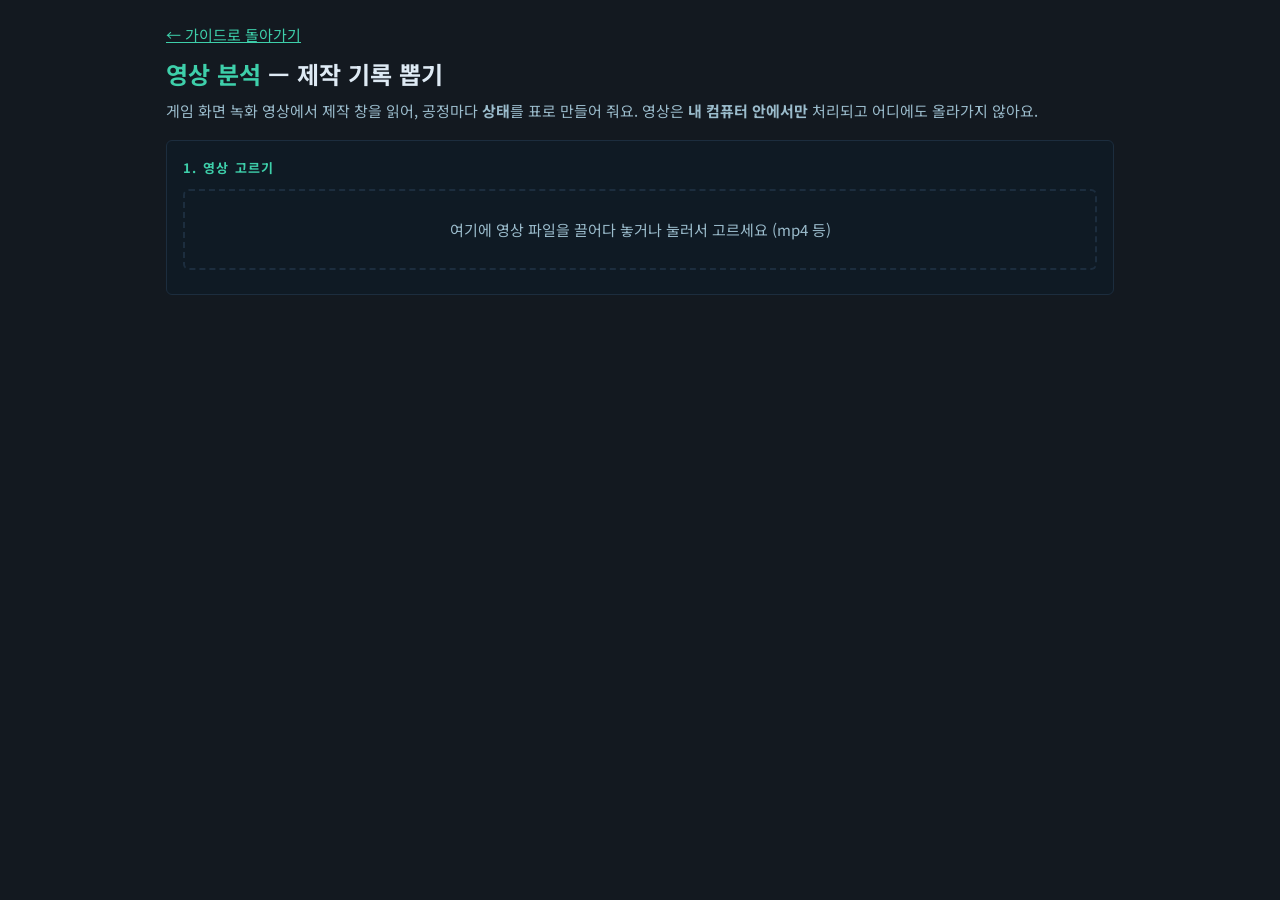
<file: video-log.html>
<!DOCTYPE html>
<html lang="ko">
<head>
<meta charset="UTF-8">
<meta name="viewport" content="width=device-width, initial-scale=1.0">
<title>영상 분석 · 파판14 고난도 제작</title>
<link href="https://fonts.googleapis.com/css2?family=Noto+Sans+KR:wght@400;500;700;900&display=swap" rel="stylesheet">
<style>
:root{--bg:#131920;--surface:#0f1a24;--surface2:#131e2a;--border:#1c2d3e;--accent:#3ecfaa;--text:#deeaf4;--text-dim:#9bbccc;--red:#e05060;}
*{box-sizing:border-box}
body{margin:0;background:var(--bg);color:var(--text);font-family:'Noto Sans KR',sans-serif;font-size:15px;line-height:1.7}
.wrap{max-width:980px;margin:0 auto;padding:22px 16px 80px}
a{color:var(--accent)}
h1{font-size:24px;margin:6px 0 4px}
h1 em{color:var(--accent);font-style:normal}
.sub{color:var(--text-dim);margin:0 0 16px}
.card{background:var(--surface);border:1px solid var(--border);border-radius:6px;padding:16px;margin:14px 0}
.card h2{font-size:13px;letter-spacing:.1em;color:var(--accent);margin:0 0 10px;font-weight:700}
.drop{border:2px dashed var(--border);border-radius:6px;padding:26px 12px;text-align:center;color:var(--text-dim);cursor:pointer}
.drop.on{border-color:var(--accent);color:var(--text)}
.row{display:flex;flex-wrap:wrap;gap:14px;align-items:center;margin:8px 0}
label{color:var(--text-dim);font-size:14px}
input[type=number],input[type=text]{background:var(--surface2);border:1px solid var(--border);color:var(--text);border-radius:3px;padding:5px 8px;font-family:inherit;font-size:14px;width:84px}
input[type=text]{width:170px}
select{background:var(--surface2);border:1px solid var(--border);color:var(--text);border-radius:3px;padding:5px 8px;font-family:inherit}
input[type=range]{width:180px;vertical-align:middle}
button{background:transparent;border:1px solid var(--accent);color:var(--accent);padding:7px 16px;border-radius:3px;font-family:inherit;font-size:14px;cursor:pointer}
button.main{background:var(--accent);color:#06241c;font-weight:700}
button:disabled{opacity:.4;cursor:default}
canvas#pv{max-width:100%;border:1px solid var(--border);border-radius:4px;background:#000}
.bar{height:8px;background:var(--surface2);border-radius:4px;overflow:hidden;margin:8px 0}
.bar i{display:block;height:100%;width:0;background:var(--accent)}
table{border-collapse:collapse;width:100%;font-size:14px}
th,td{border-bottom:1px solid var(--border);padding:5px 8px;text-align:left}
th{color:var(--text-dim);font-weight:500}
.note{color:var(--text-dim);font-size:13.5px}
.chips{display:flex;flex-wrap:wrap;gap:3px;margin-top:6px}
.sk{margin-top:6px;width:100%}.sk td,.sk th{padding:2px 8px;text-align:left;font-size:13px}.alt{color:var(--text-dim);font-size:12px}.chip{padding:1px 7px;border-radius:3px;font-size:12.5px;background:var(--surface2);border:1px solid var(--border)}
.c-normal{color:#cfd8e0}.c-good{color:#ff7d90}.c-excellent{color:#7fe3d0}.c-centered{color:#e3e07a}.c-sturdy{color:#5ec8ff}
.c-pliant{color:#6bdc7e}.c-malleable{color:#7a97ff}.c-primed{color:#b27aff}.c-robust{color:#8fd0ff}.c-goodOmen{color:#ffd277}.c-poor{color:#999}.c-unk{color:var(--red)}
details{margin-top:8px}
summary{cursor:pointer;color:var(--text-dim)}
</style>
</head>
<body>
<div class="wrap">
  <a href="index.html">← 가이드로 돌아가기</a>
  <h1><em>영상 분석</em> — 제작 기록 뽑기</h1>
  <p class="sub">게임 화면 녹화 영상에서 제작 창을 읽어, 공정마다 <b>상태</b>를 표로 만들어 줘요. 영상은 <b>내 컴퓨터 안에서만</b> 처리되고 어디에도 올라가지 않아요.</p>

  <div class="card">
    <h2>1. 영상 고르기</h2>
    <div class="drop" id="drop">여기에 영상 파일을 끌어다 놓거나 눌러서 고르세요 (mp4 등)</div>
    <input type="file" id="file" accept="video/*" hidden>
    <div class="note" id="info" style="margin-top:8px"></div>
  </div>

  <div class="card" id="pvCard" hidden>
    <h2>2. 제작 창 위치 확인</h2>
    <div class="note">초록 상자가 <b>공정 번호</b>와 <b>상태 아이콘</b> 위에 오도록 맞춰 주세요. 제작 창이 보이는 장면으로 슬라이더를 움직여 확인하세요.</div>
    <div class="row"><button id="find" class="main">창 자동 찾기</button><span class="note" id="findMsg"></span></div>
    <div class="row"><label>미리보기 위치 <input type="range" id="seek" min="0" max="1000" value="0"></label><span id="seekT" class="note"></span></div>
    <canvas id="pv"></canvas>
    <div class="row">
      <label>가로 이동 <input type="range" id="ox" min="-60" max="60" value="0"></label>
      <label>세로 이동 <input type="range" id="oy" min="-60" max="60" value="0"></label>
      <label>크기 <input type="range" id="os" min="70" max="140" value="100"></label>
      <button id="reset">처음 위치로</button>
    </div>
    <div class="note" id="pvRead"></div>
    <div class="row">
      <label>이 장면의 상태는
        <select id="learnSel"><option value="goodOmen">길조</option><option value="poor">저품질</option><option value="excellent">최고품질</option><option value="good">고품질</option><option value="normal">보통</option><option value="centered">안정</option><option value="sturdy">견고</option><option value="pliant">고효율</option><option value="malleable">빠른 진행</option><option value="primed">장기 지속</option><option value="robust">완강</option></select></label>
      <button id="learn">이 아이콘 기억시키기</button><button id="unlearn">기억한 것 지우기</button><span class="note" id="learnN"></span>
    </div>
    <div class="note">상태를 잘못 읽거나 "모르는 아이콘"으로 나오면, 그 상태가 떠 있는 장면에서 위 버튼을 눌러 알려 주세요. 이 브라우저에 저장돼서 다음에도 써요.</div>
  </div>

  <div class="card" id="runCard" hidden>
    <h2>3. 분석하기</h2>
    <div class="row">
      <label>읽는 간격 <input type="number" id="iv" value="0.5" min="0.5" max="5" step="0.5">초</label>
      <label>재생 배속 <input type="number" id="rate" value="4" min="1" max="16" step="1">배</label>
      <label>시작 <input type="number" id="t0" value="0" min="0">초</label>
      <label>끝 <input type="number" id="t1" value="0" min="0">초 (0=끝까지)</label>
    </div>
    <div class="note">배속이 높을수록 빨리 끝나지만 컴퓨터가 못 따라가면 느려져요. 6시간짜리는 8~16배로 두고 켜 놓으면 돼요. 분석 중에는 이 탭을 닫지 말고, 다른 창으로 가려 있어도 괜찮아요.</div>
    <div class="row"><button class="main" id="go">분석 시작</button><button id="stop" disabled>멈추기 (지금까지 결과 보기)</button><span id="prog" class="note"></span></div>
    <div class="bar"><i id="pbar"></i></div>
  </div>

  <div class="card" id="outCard" hidden>
    <h2>결과</h2>
    <div class="row"><button id="csv" class="main">CSV 내려받기</button><button id="copy">표 복사</button><span class="note" id="sum"></span></div>
    <div id="stats"></div>
    <div id="crafts"></div>
  </div>
</div>
<script src="engine.js"></script>
<script src="advisor.js"></script>
<script src="video-nums-data.js"></script>
<script src="video-nums.js"></script>
<script src="video-buffs-data.js"></script>
<script src="video-buffs.js"></script>
<script src="video-cp-data.js"></script>
<script src="video-cp.js"></script>
<script src="video-skills.js"></script>
<script src="video-log-data.js"></script>
<script src="video-log.js"></script>
</body>
</html>
</file>
